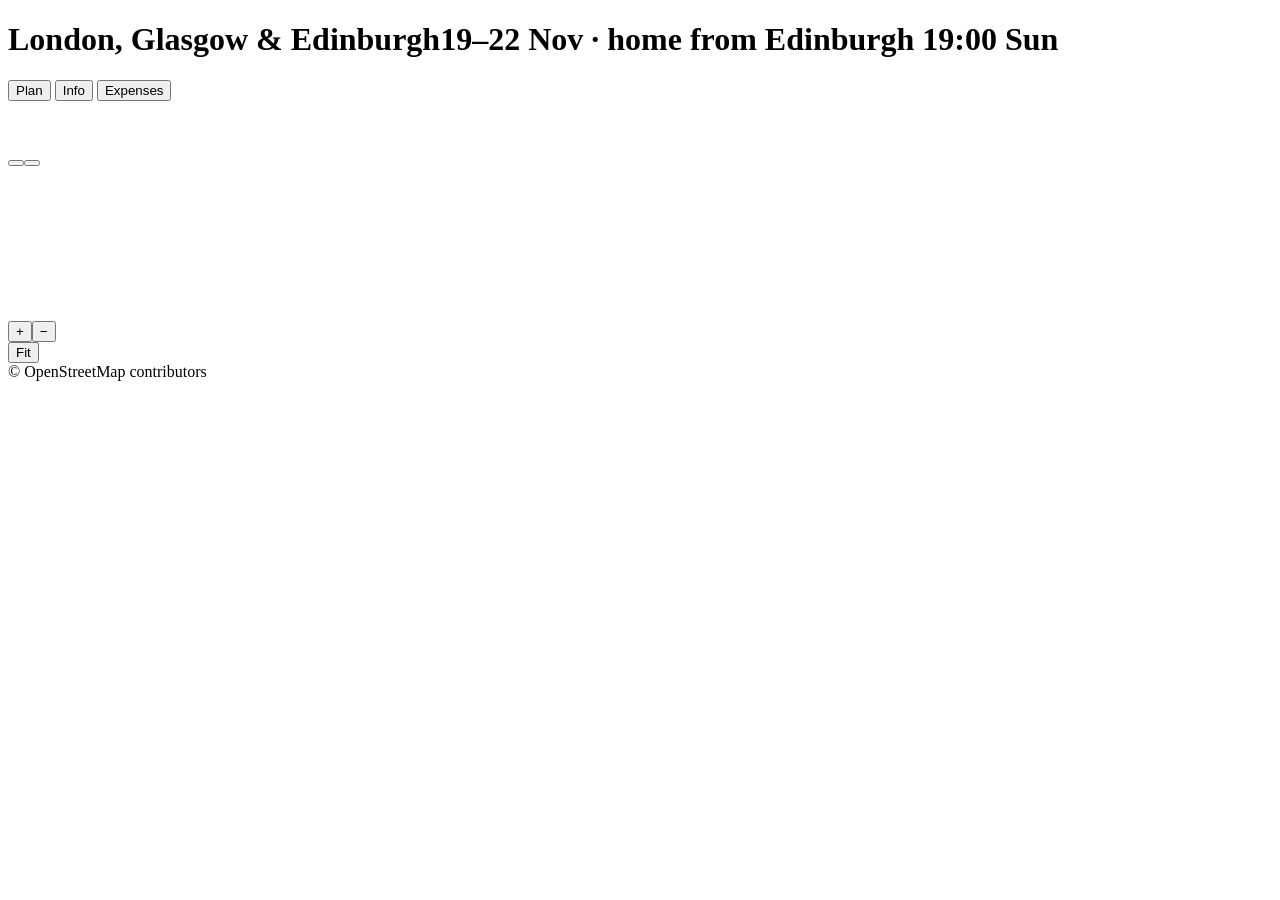
<file: src/page.html>
<!DOCTYPE html>
<html lang="en">
<head>
<meta charset="utf-8">
<meta name="viewport" content="width=device-width,initial-scale=1,viewport-fit=cover">
<meta name="theme-color" content="#f2f5f9" media="(prefers-color-scheme: light)"><meta name="theme-color" content="#0c1424" media="(prefers-color-scheme: dark)">
<link rel="manifest" href="manifest.webmanifest">
<link rel="apple-touch-icon" href="icon-180.png">
<meta name="apple-mobile-web-app-capable" content="yes">
<meta name="mobile-web-app-capable" content="yes">
<meta name="apple-mobile-web-app-title" content="UK trip">
<title>London, Glasgow &amp; Edinburgh · 19–22 Nov</title>
<link rel="preconnect" href="https://fonts.googleapis.com">
<link rel="preconnect" href="https://fonts.gstatic.com" crossorigin>
<link rel="stylesheet" href="https://fonts.googleapis.com/css2?family=Archivo:wdth,wght@62..125,300..900&display=swap">
<style>
/*__CSS__*/
</style>
</head>
<body>
<header class="mast">
  <div class="mast-in">
    <h1>London, Glasgow &amp; Edinburgh<span>19–22 Nov · home from Edinburgh 19:00 Sun</span></h1>
    <div class="mast-side">
      <div class="count" id="count"></div>
      <div class="seg" role="group" aria-label="View">
        <button type="button" id="vJournal" aria-pressed="false" hidden>Journal</button>
        <button type="button" id="vPlan" aria-pressed="true">Plan</button>
        <button type="button" id="vTips" aria-pressed="false">Info</button>
        <button type="button" id="vMoney" aria-pressed="false">Expenses</button>
      </div>
    </div>
  </div>
</header>

<main class="wrap">
  <div id="journalView" class="journal" hidden></div>
  <div id="planView" style="display:flex;flex-direction:column;gap:24px">
    <section class="nowcard" id="nowcard" aria-live="polite" aria-label="Now and next"></section>
    <nav class="stamps" id="tabs" role="tablist" aria-label="Days"></nav>
    <section class="day">
      <div class="dayhead" id="dayhead"></div>
      <div class="mapcard">
        <div class="daytools"><button type="button" class="chipbtn maptoggle" id="mapToggle" aria-controls="mapwrap"></button><button type="button" class="chipbtn" id="cmpBtn"></button></div>
        <div id="mapwrap">
        <div class="map" id="map">
          <svg id="svg" role="img" aria-label="Street map of the day's stops"></svg>
          <div class="ctrls">
            <div class="zoom"><button type="button" id="zin" aria-label="Zoom in">+</button><button type="button" id="zout" aria-label="Zoom out">−</button></div>
            <button class="chipbtn" id="fit" type="button">Fit</button>
            <button class="chipbtn" id="mapDone" type="button" hidden>Done</button>
          </div>
          <div class="scale" id="scale"></div>
          <div class="attr">© OpenStreetMap contributors</div>
          <button type="button" class="maplock" id="mapLock" hidden><span>Tap to move the map</span></button>
        </div>
        <div class="maprow" id="maprow"></div>
        </div>
      </div>
      <div class="list" id="list"></div>
    </section>
  </div>

  <div id="moneyView" hidden>
    <div class="mcard lock" id="mLock">
      <h2>Shared expenses</h2>
      <p class="sub">Trip code syncs expenses, ticks and photos between phones.</p>
      <form id="mLockForm" autocomplete="off"><input class="fld" id="mCode" placeholder="Trip code" autocapitalize="characters" spellcheck="false" aria-label="Trip code"><button class="btn" type="submit">Open</button></form>
      <p class="err" id="mLockErr" hidden></p>
    </div>
    <div class="money" id="mApp" hidden>
      <div style="display:flex;flex-direction:column;gap:18px;min-width:0">
        <div class="bal" id="mBal" aria-live="polite"></div>
        <form class="mcard" id="mForm" autocomplete="off">
          <h2 id="mFormH">Add an expense</h2>
          <div class="row2">
            <input class="fld" id="mDesc" placeholder="What was it?" maxlength="120" aria-label="Description" required>
            <div class="amtf"><span>£</span><input class="fld" id="mAmt" inputmode="decimal" placeholder="0.00" aria-label="Amount in pounds" required></div>
          </div>
          <div class="lbl">Paid by</div><div class="pick" id="mPayer"></div>
          <div class="lbl">Split</div><div class="pick" id="mSplit"></div>
          <div class="lbl">Category</div><div class="pick" id="mCat"></div>
          <div class="lbl">Day</div><div class="pick" id="mDay"></div>
          <p class="err" id="mErr" hidden></p>
          <div class="mbtns"><button class="btn" type="submit" id="mAdd">Add expense</button><button class="btn ghost" type="button" id="mCancel" hidden>Cancel</button></div>
        </form>
        <div class="mcard" id="mSum"></div>
      </div>
      <div class="mcard">
        <h2>All expenses</h2>
        <div id="mList"></div>
        <div class="mfoot"><span id="mSync"></span><span><button type="button" class="btn ghost" id="mRename">Rename</button> · <button type="button" class="btn ghost" id="mShare">Copy invite link</button></span></div>
      </div>
    </div>
  </div>

  <div id="tipsView" hidden>
    <div class="tips">
      <section class="wide bookings">
        <div class="bk-head"><h2>To book</h2><span class="progress" id="progress"></span></div>
        <div class="checks" id="checklist"></div>
        <details class="donechk"><summary id="doneSum"></summary><div class="checks" id="doneList"></div></details>
        <div class="toolrow"><p class="syncline"></p><button type="button" class="btn ghost" id="icsBtn">Add fixed times to calendar</button></div>
      </section>

      <section class="wide" id="tix">
        <div class="bk-head"><h2>Tickets</h2><span class="progress" id="tixCount"></span></div>
        <div id="tixList"></div>
        <details class="addtix"><summary>+ Add a ticket or reference</summary>
        <form id="tixForm" class="tixform" autocomplete="off">
          <input class="fld" id="tixTitle" placeholder="Name, e.g. Maldron Hotel" maxlength="80" list="tixNames" required aria-label="Ticket name">
          <datalist id="tixNames"></datalist>
          <input class="fld" id="tixRef" placeholder="Reference or code" maxlength="80" aria-label="Reference or code">
          <input class="fld" id="tixUrl" placeholder="Link (optional)" inputmode="url" maxlength="400" aria-label="Link to the ticket">
          <input class="fld" id="tixNote" placeholder="Note (optional)" maxlength="160" aria-label="Note">
          <button class="btn" type="submit">Save</button>
        </form>
        <p class="sub">Private: never on the public page.</p>
        </details>
        <div class="toolrow" id="shareBox"><button type="button" class="btn ghost" id="shareBtn">Send ticks and tickets to the other phone</button><span class="sub" id="shareMsg"></span></div>
      </section>

      <details class="info wide">
        <summary><h2>Getting around</h2><span>Trains, bags, airport</span></summary>
        <ul>
          <li><b>Glasgow ⇄ Edinburgh:</b> ScotRail via Falkirk High, ~45–50 min, every 15 min. Sort by journey time; buy a return on the day.</li>
          <li><b>Edinburgh bags:</b> Waverley left luggage, platform 2, 07:00–23:00, ~£12.50 a bag.</li>
          <li><b>Glasgow Central → Queen Street:</b> 5-min walk.</li>
          <li><b>Subway:</b> one loop; Buchanan St ⇄ Kelvinhall / Hillhead for the West End.</li>
          <li><b>To the airport (Sun):</b> Citylink Air, Buchanan Bus Station → Edinburgh Airport, ~1 h.</li>
          <li><b>Edinburgh centre:</b> Waverley, Old Town and New Town are 10–15 min apart on foot.</li>
          <li><b>London:</b> contactless on Tube, trains and buses; daily cap.</li>
        </ul>
      </details>

      <details class="info wide">
        <summary><h2>Apps</h2><span>ScotRail, Citylink, Uber, Citymapper</span></summary>
        <ul>
          <li><b>ScotRail</b> · Glasgow ⇄ Edinburgh return</li>
          <li><b>Citylink</b> · Sunday coach to the airport</li>
          <li><b>Uber</b> · all three cities</li>
          <li><b>Citymapper</b> · London</li>
        </ul>
      </details>

      <details class="info wide">
        <summary><h2>Prices</h2><span>Per person, checked 10 Nov</span></summary>
        <div style="overflow-x:auto">
        <table>
          <tr><td>Guinness at Simmons, 15:00–20:00</td><td><a href="#thu" data-goto="thu">Thu</a></td><td class="num">£4</td></tr>
          <tr><td>Cocktails, Swift and Waltz</td><td><a href="#thu" data-goto="thu">Thu</a></td><td class="num">£14–18</td></tr>
          <tr><td>Barry's St Paul's (Kirill)</td><td><a href="#fri" data-goto="fri">Fri</a></td><td class="num">~£30</td></tr>
          <tr><td>Postal Museum + Mail Rail (Kirill)</td><td><a href="#fri" data-goto="fri">Fri</a></td><td class="num">~£18–20</td></tr>
          <tr><td>Top Secret Comedy Club</td><td><a href="#fri" data-goto="fri">Fri</a></td><td class="num">~£15</td></tr>
          <tr><td>Heard, burger and a drink</td><td><a href="#fri" data-goto="fri">Fri</a></td><td class="num">~£25–40</td></tr>
          <tr><td>Kings Cross Inn, 1 night</td><td><a href="#fri" data-goto="fri">Fri</a></td><td class="num">tbc</td></tr>
          <tr><td>LNER (on the refunded sleeper ticket)</td><td><a href="#sat" data-goto="sat">Sat</a></td><td class="num">£0</td></tr>
          <tr><td>ScotRail Glasgow ⇄ Edinburgh return</td><td><a href="#sat" data-goto="sat">Sat</a></td><td class="num">~£17–20</td></tr>
          <tr><td>Harry Potter audio walk (VoiceMap)</td><td><a href="#sat" data-goto="sat">Sat</a></td><td class="num">~£9</td></tr>
          <tr><td>Greyfriars Bobby's lunch</td><td><a href="#sat" data-goto="sat">Sat</a></td><td class="num">~£15–20</td></tr>
          <tr><td>Johnnie Walker, 3 cocktails</td><td><a href="#sat" data-goto="sat">Sat</a></td><td class="num">£30</td></tr>
          <tr><td>Royal Mile, Christmas market</td><td><a href="#sat" data-goto="sat">Sat</a></td><td class="num">Free</td></tr>
          <tr><td>Glasgow dinner</td><td><a href="#sat" data-goto="sat">Sat</a></td><td class="num">~£15–35</td></tr>
          <tr><td>Maldron Glasgow, room split</td><td><a href="#sat" data-goto="sat">Sat</a></td><td class="num">~£85</td></tr>
          <tr><td>Tennent's tour 11:00, pint included</td><td><a href="#sun" data-goto="sun">Sun</a></td><td class="num">£17–21</td></tr>
          <tr><td>Cathedral, Necropolis</td><td><a href="#sun" data-goto="sun">Sun</a></td><td class="num">Free</td></tr>
          <tr><td>Citylink Air</td><td><a href="#sun" data-goto="sun">Sun</a></td><td class="num">~£15</td></tr>
        </table>
        </div>
      </details>

      <details class="info wide">
        <summary><h2>Good to know</h2><span>Dark by 16:00, pubs, plugs</span></summary>
        <ul>
          <li>Sunset ~16:00 London, ~15:45 Scotland: daylight things first.</li>
          <li>Cold and wet: proper jacket, grippy shoes for cobbles and the Necropolis hill.</li>
          <li>Pubs: order at the bar, no tipping for drinks. London bills often include 12.5% service.</li>
          <li>Plugs type G · Emergency 999 or 112 · UK is 1 h behind Copenhagen.</li>
        </ul>
      </details>

      <details class="info wide">
        <summary><h2>Spare time ideas</h2><span>All cities, indoor and out</span></summary>
        <div id="spareAll"></div>
      </details>

      <details class="info wide">
        <summary><h2>Sources</h2><span>Checked 10 Nov 2026</span></summary>
        <p class="src"><a href="https://www.timeout.com/london/restaurants/tatar-bunar" target="_blank" rel="noopener">Tatar Bunar</a> ·
          <a href="https://thatsup.co.uk/london/gym/barrys-london-st-pauls/" target="_blank" rel="noopener">Barry's St Paul's</a> ·
          <a href="https://www.timeout.com/london/museums/british-postal-museum-and-archive" target="_blank" rel="noopener">Postal Museum</a> ·
          <a href="https://thetopsecretcomedyclub.co.uk/" target="_blank" rel="noopener">Top Secret Comedy Club</a> ·
          <a href="https://www.simmonsbar.co.uk/?p=264" target="_blank" rel="noopener">Simmons Greek Street</a> ·
          <a href="https://www.timeout.com/london/bars-and-pubs/waltz" target="_blank" rel="noopener">Waltz</a> ·
          <a href="https://www.timeout.com/london/bars-pubs/soho-london-bars" target="_blank" rel="noopener">Soho bars</a> ·
          <a href="https://boroughmarket.org.uk/traders-of-the-month" target="_blank" rel="noopener">Borough Market traders</a> ·
          <a href="https://www.seat61.com/CaledonianSleepers.htm" target="_blank" rel="noopener">Caledonian Sleeper</a> ·
          <a href="https://www.hot-dinners.com/2026092815397/Gastroblog/Latest-news/heard-burger-covent-garden-opening-dessert-bar" target="_blank" rel="noopener">Heard Covent Garden</a> ·
          <a href="https://londonist.com/pubs/euston-tap" target="_blank" rel="noopener">Euston Tap</a> ·
          <a href="https://www.enprimeurclub.com/restaurants/el-perro-negro-glasgow" target="_blank" rel="noopener">El Perro Negro</a> ·
          <a href="https://www.visitglasgow.com/food-and-drink/top-restaurants/top-restaurants-in-glasgow/" target="_blank" rel="noopener">Glasgow restaurants</a> ·
          <a href="https://www.visitglasgow.com/food-and-drink/bars-pubs-and-clubs/cocktail-bars/" target="_blank" rel="noopener">Glasgow cocktail bars</a> ·
          <a href="https://www.edinburghtourism.org/edinburgh-to-glasgow/" target="_blank" rel="noopener">Edinburgh–Glasgow trains</a> ·
          <a href="https://tennents.com/uk/experience/tours" target="_blank" rel="noopener">Tennent's tours</a> ·
          <a href="https://www.johnniewalker.com/en-gb/visit-us-princes-street/book-whisky-tasting/johnnie-walker-s-journey-of-flavour" target="_blank" rel="noopener">Johnnie Walker Journey of Flavour</a> ·
          <a href="https://www.edinburghtourism.org/airport-to-city-centre/" target="_blank" rel="noopener">Edinburgh airport transport</a> ·
          <a href="https://londonist.com/london/art-and-photography/the-top-exhibitions-to-see-in-london-november-and-december-2026" target="_blank" rel="noopener">London exhibitions</a></p>
      </details>
    </div>
  </div>
  <p class="foot" id="offline"></p>
</main>
<div class="sheet-bg" id="sheetBg" hidden></div>
<div class="sheet" id="sheet" role="dialog" aria-modal="true" aria-labelledby="sheetTitle" hidden></div>
<div class="toast" id="toast" role="status" hidden></div>

<script>
/*__JS__*/
</script>
</body>
</html>
</file>
